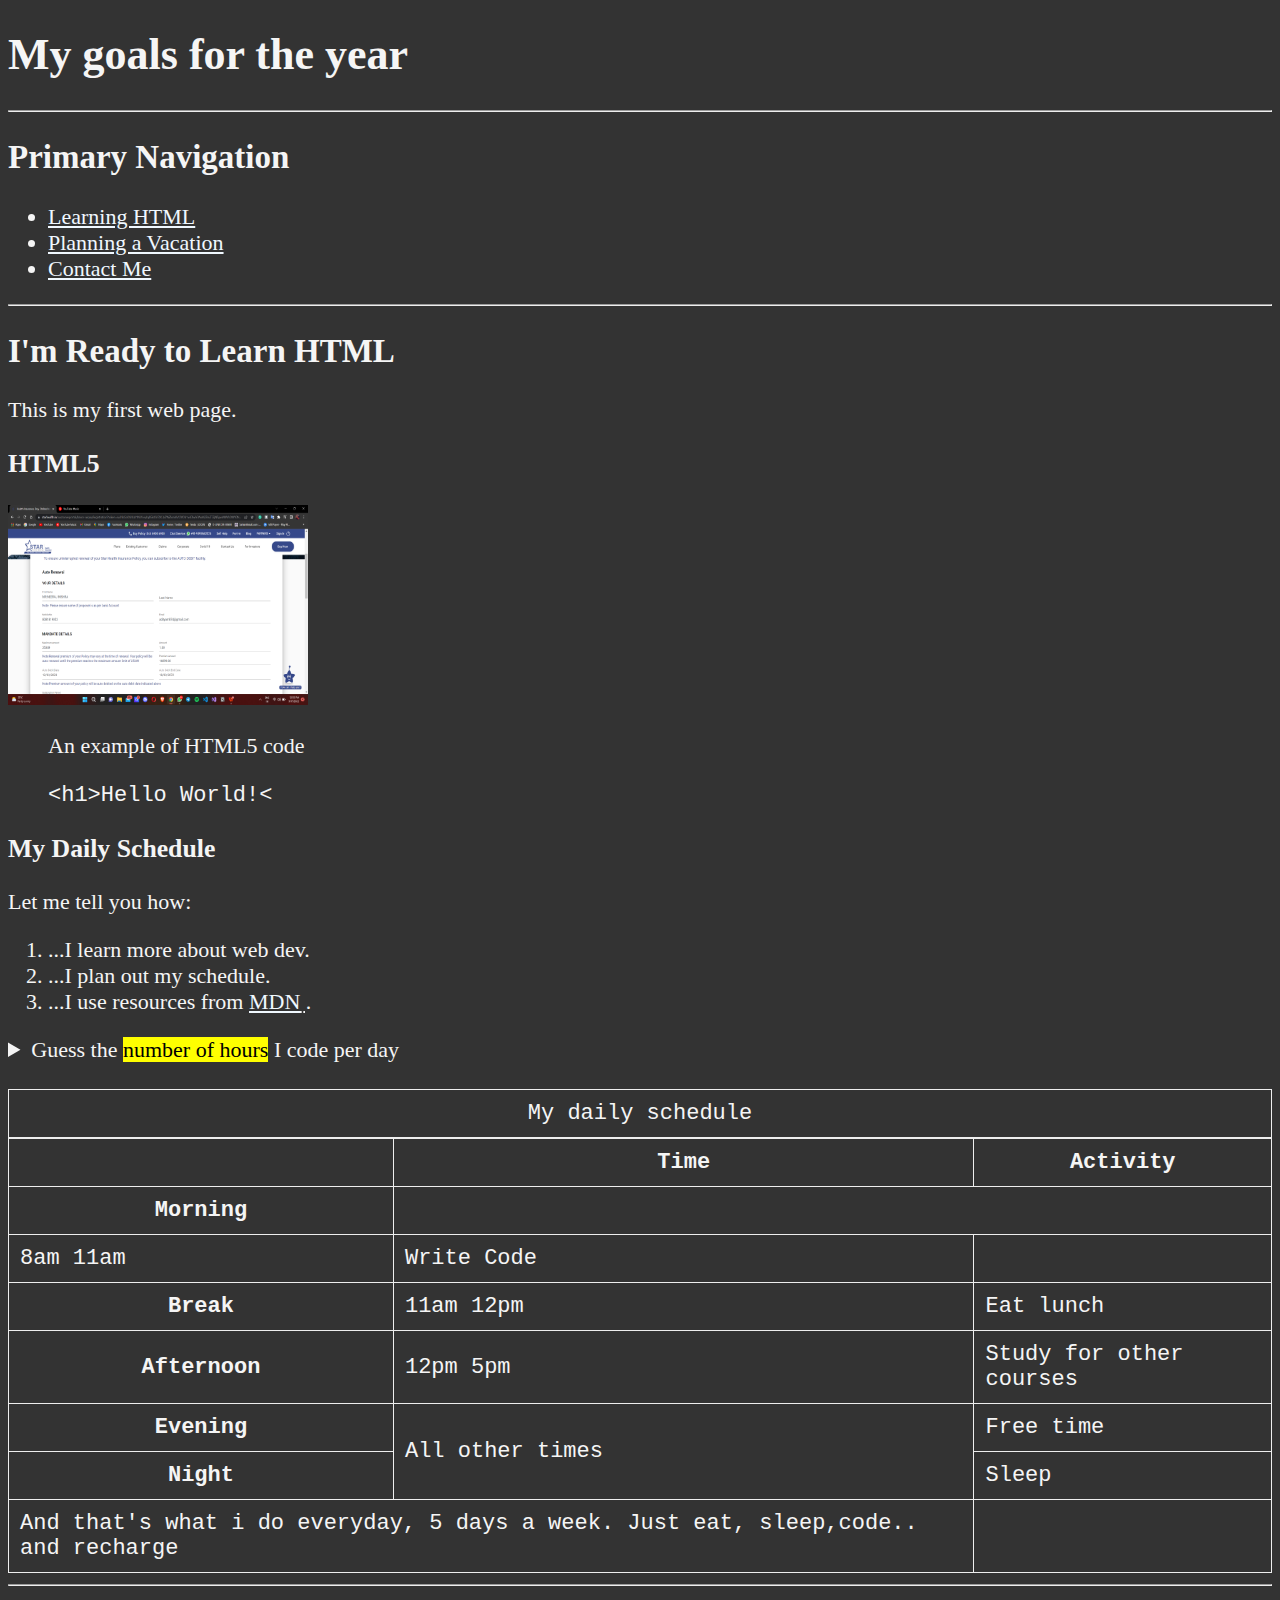
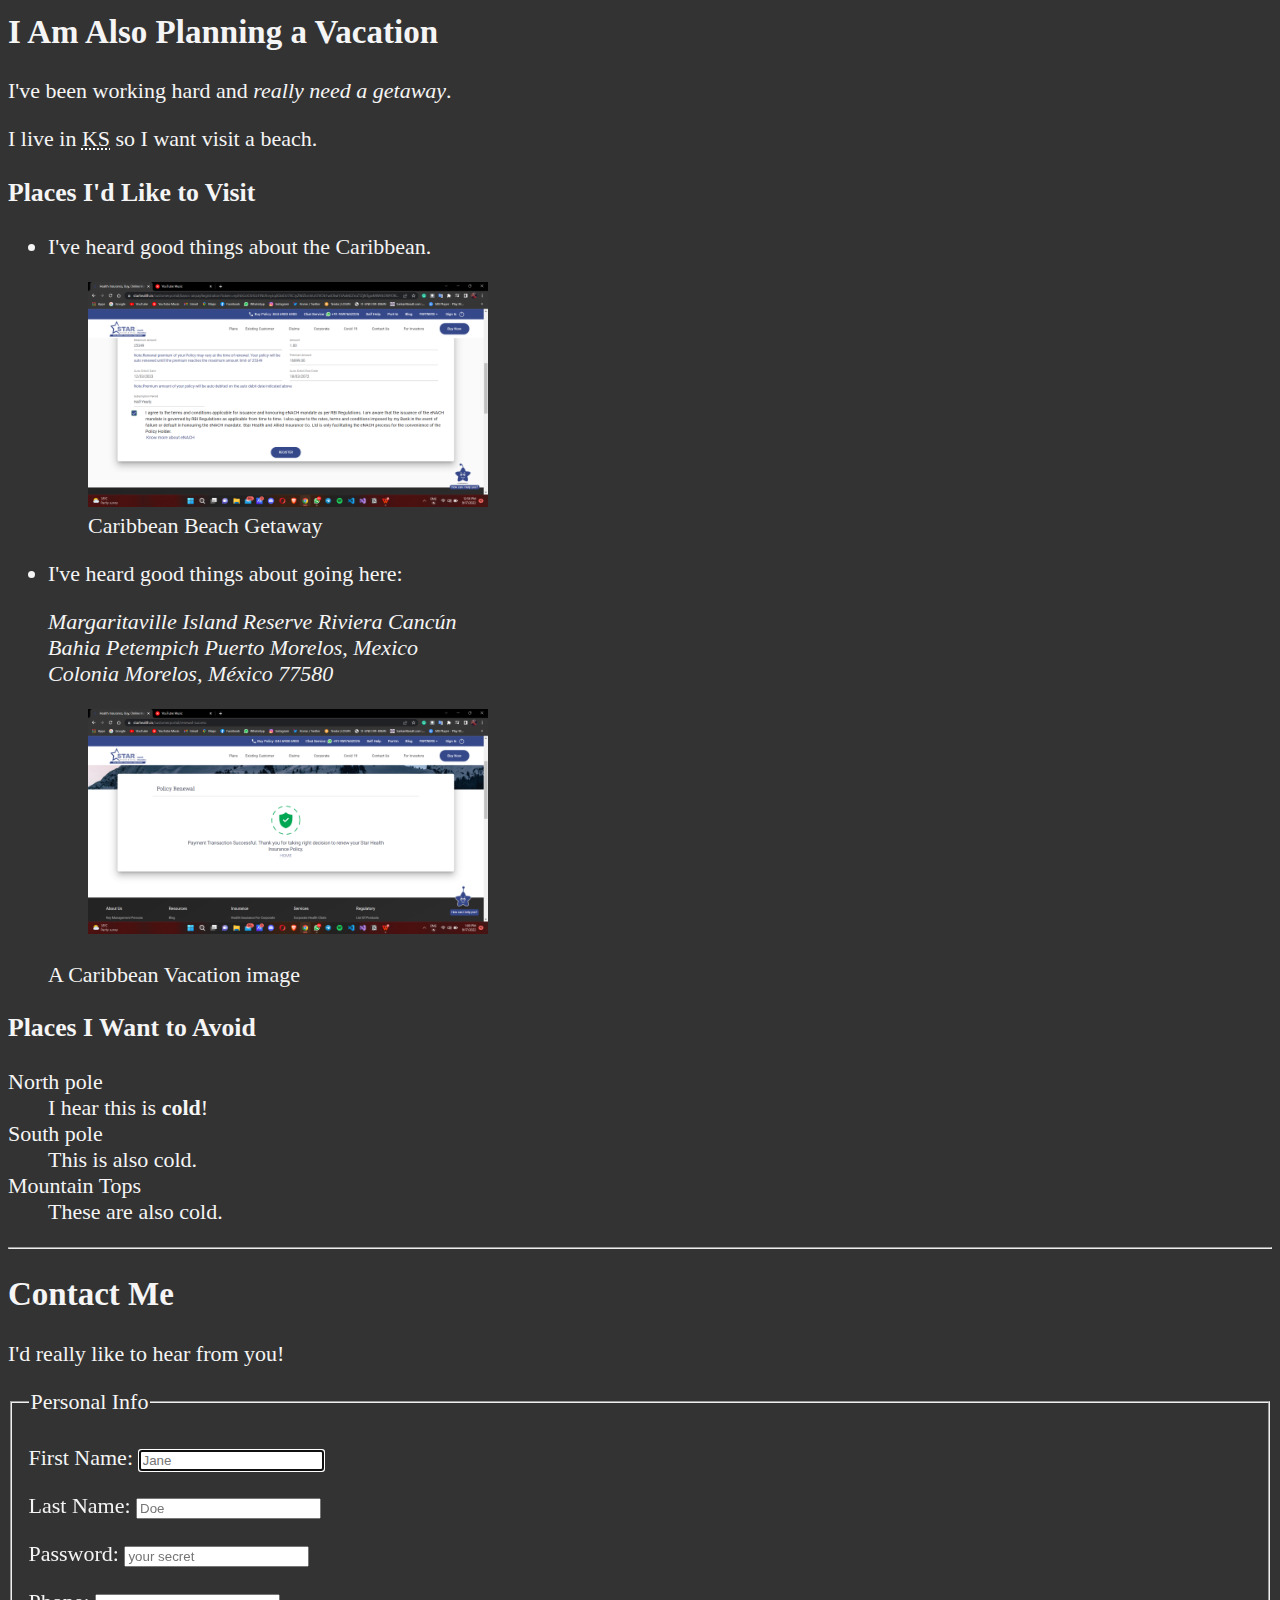
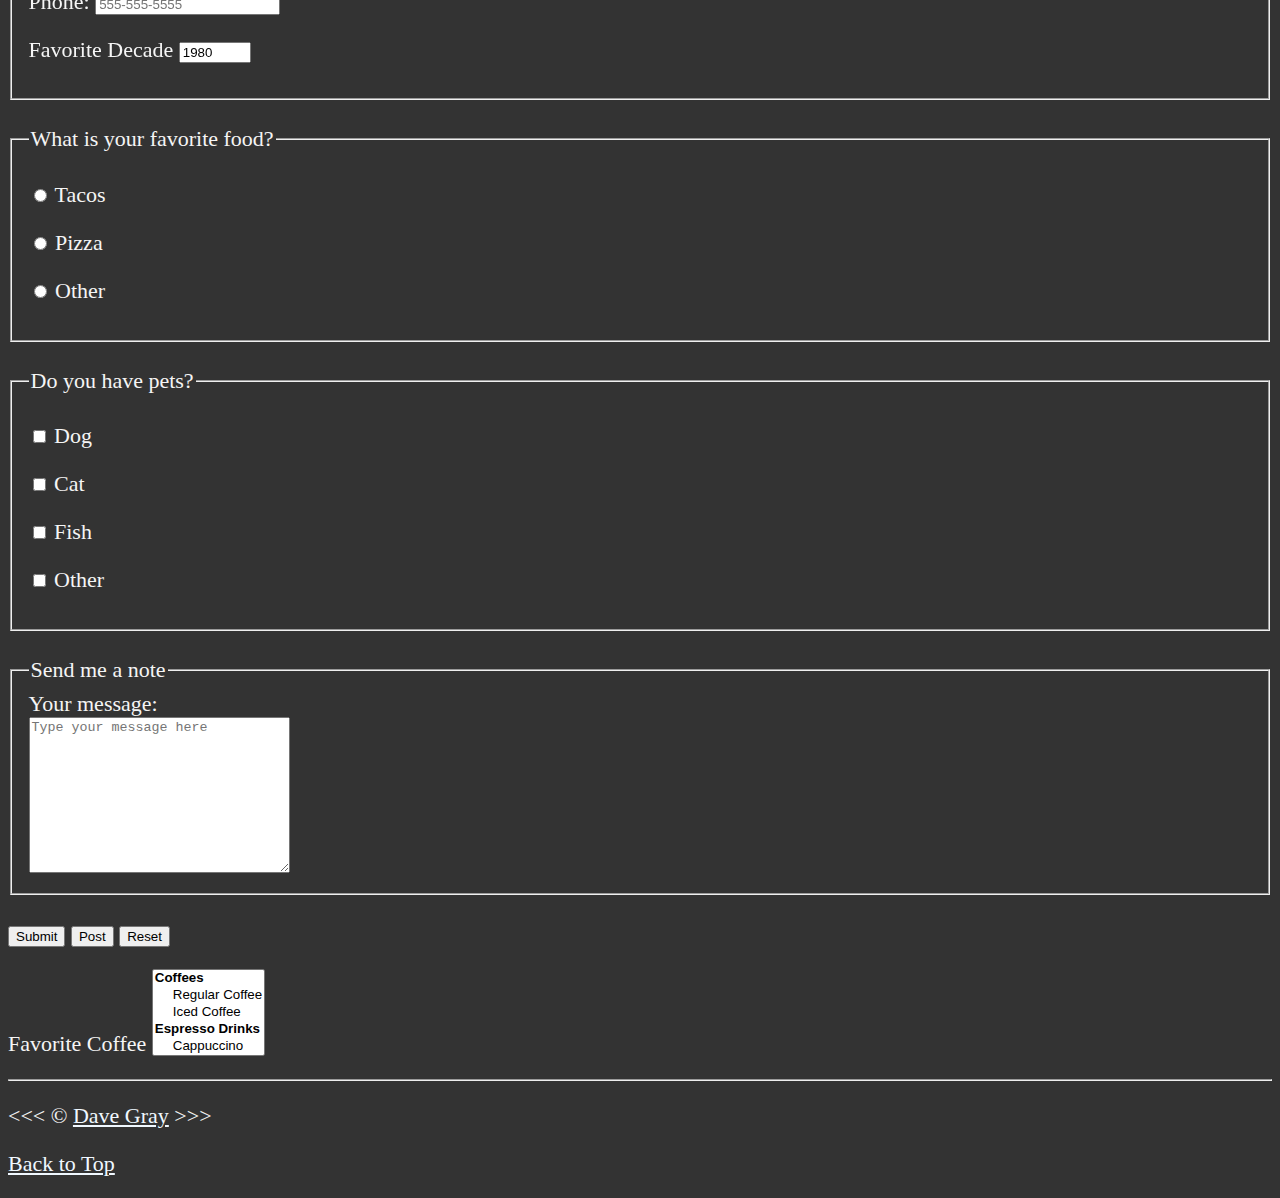
<file: index.html>
<!DOCTYPE html>
<html lang="en">

<head>
    <meta charset="UTF-8">
    <meta name="author" content="Dave Gray">
    <meta name="description" content="This page contains all the things I am learning how to create as I learn HTML.">
    <title>My First Web Page</title>
    <link rel="icon" href="html5.png" type="image/x-icon">
    <link rel="stylesheet" href="main.css" type="text/css">
</head>

<body>
    <header>
        <h1>My goals for the year</h1>

        <hr>

        <nav aria-label="primary-navigation">
            <h2 id="primary-navigation">Primary Navigation</h2>
            <ul>
                <li>
                    <a href="#html">Learning HTML</a>
                </li>
                <li>
                    <a href="#vacation">Planning a Vacation</a>
                </li>
                <li>
                    <a href="#contat">Contact Me</a>
                </li>
            </ul>
        </nav>
    </header>
    <hr>
    <main>
        <article id="html">
            <h2>I'm Ready to Learn HTML</h2>
            <p>This is my first web page.</p>
            <section>
                <h3>HTML5</h3>
                <img src="img/Screenshot (73).png" alt="HTML 5 Logo" title="I m learning HTML5" width="300"
                    height="200">
                <figure>
                    <figcaption>An example of HTML5 code</figcaption>
                    <p>
                        <code>&lt;h1&gt;Hello World!&lt;</code>
                    </p>
                </figure>
            </section>
            <section>
                <h3>My Daily Schedule</h3>
                <p>Let me tell you how:</p>
                <ol>
                    <li>...I learn more about web dev.
                    <li>...I plan out my schedule.
                    <li>...I use resources from <abbr title="Mozilla Developer Network">
                            <a
                                href="https://www.youtube.com/redirect?event=video_description&redir_token=[base64]&q=https%3A%2F%2Fgithub.com%2Fgitdagray%2Fhtml_course&v=kUMe1FH4CHE">MDN</a>
                        </abbr>.</li>
                </ol>
                <aside>
                    <details>
                        <summary>
                            Guess the <mark> number of hours</mark> I code per day
                        </summary>
                        <p>
                            I start code at <time datetime="08:00">8 am </time> and I write code for <time
                                datetime="PT3H"> 3 hours</time> every morning.
                        </p>
                    </details>
                </aside>
                <br>
                <table>
                    <caption>My daily schedule</caption>
                    <thead>
                        <tr>
                            <th>&nbsp;</th>
                            <th scope="col">Time</th>
                            <th scope="col">Activity</th>
                        </tr>
                    </thead>
                    <tbody>
                        <tr>
                            <th scope="row">Morning</th>
                        </tr>
                        <td>
                            <time datatime="08:00">8am</time>
                            <time datatime="11:00">11am</time>
                        </td>
                        <td>Write Code</td>
                        </tr>
                        <tr>
                            <th scope="row">Break</th>
                            <td>
                                <time datatime="11:00">11am</time>
                                <time datatime="12:00">12pm</time>
                            </td>
                            <td>Eat lunch</td>
                        </tr>
                        <tr>
                            <th scope="row">Afternoon</th>
                            <td>
                                <time datatime="12:00">12pm</time>
                                <time datatime="17:00">5pm</time>
                            </td>
                            <td>Study for other courses</td>
                        </tr>
                        <tr>
                            <th scope="row">Evening</th>
                            <td rowspan="2">All other times</td>
                            <td>Free time</td>
                        </tr>
                        <tr>
                            <th scope="row">Night</th>
                            <td>Sleep</td>
                        </tr>
                    </tbody>
                    <tfoot>
                        <tr>
                            <td colspan="2">And that's what i do everyday, 5 days a week. Just eat, sleep,code.. and
                                recharge</td>
                        </tr>
                    </tfoot>
                </table>
            </section>
        </article>
        <hr>

        <article id="vacation">
            <h2>I Am Also Planning a Vacation</h2>
            <p>I've been working hard and <em>really need a getaway</em>.</p>
            <p>I live in <abbr title="Kansas">KS</abbr> so I want visit a beach.</p>
            <section>
                <h3>Places I'd Like to Visit</h3>
                <ul>
                    <li>
                        <p>I've heard good things about the Caribbean.</p>
                        <figure>
                            <img src="img/Screenshot (74).png" alt="Caribbean Beach"
                                title="I want to visit a Caribbean Beach" width="400" height="225">
                            <figcaption>
                                Caribbean Beach Getaway
                            </figcaption>
                        </figure>
                    </li>
                    <li>
                        <p>I've heard good things about going here:</p>
                        <address>
                            Margaritaville Island Reserve Riviera Cancún<br>
                            Bahia Petempich Puerto Morelos, Mexico<br>
                            Colonia Morelos, México 77580
                        </address>
                        <figure>
                            <img src="img/Screenshot (75).png" alt="Cancun vacation" title="It's 5'o clock somewhere!"
                                width="400" height="225">
                        </figure>
                        <figcaption>
                            A Caribbean Vacation image
                        </figcaption>
                    </li>
            </section>
            <!-- TODO: Add more places -->
            <div></div>
            <span></span>
            <section>
                <h3>Places I Want to Avoid</h3>
                <dl>
                    <dt>North pole</dt>
                    <dd>I hear this is <strong>cold</strong>!</dd>

                    <dt>South pole</dt>
                    <dd>This is also cold.</dd>

                    <dt>Mountain Tops</dt>
                    <dd>These are also cold.</dd>
                </dl>
            </section>
        </article>

        <hr>
        <article id="contact">
            <h2>Contact Me</h2>
            <p>
                I'd really like to hear from you!</p>
            <form action="https://httpbin.org/get" method="get">
                <fieldset>
                    <legend>Personal Info</legend>
                <p>
                    <label for="firstname">First Name:</label>
                    <input type="text" name="first" id="lastname" placeholder="Jane" autocomplete="on" required
                        autofocus>
                </p>
                <p>
                    <label for="lastname">Last Name:</label>
                    <input type="text" name="last" id="lastname" placeholder="Doe" autocomplete="on" required>
                </p>
                <p>
                    <label for="password">Password:</label>
                    <input type="password" name="password" id="password" placeholder="your secret" autocomplete="on"
                        required>
                </p>
                <p>
                    <label for="phone">Phone:</label>
                    <input type="tel" name="phone" id="phone" placeholder="555-555-5555"
                        pattern="[0-9]{3}-[0-9]{3}-[0-9]{4}" required>
                <p>
                    <label for="decade">Favorite Decade</label>
                    <input type="number" name="decade" id="decade" min="1950" max="2020" step="10" value="1980">
                </p>
                <!--
                    <label for="coffee">Favorite Coffee</label>
                    <select name="coffee" id="coffee" multiple size="5">
                        <optgroup label="Coffees">
                        <option value="regular coffee">Regular Coffee</option>
                        <option value="ice coffee">Iced Coffee</option>
                    </optgroup>
                    <optgroup label="Espresso Drinks">
                        <option value="cappuccino">Cappuccino</option>
                        <option value="cortado">Cortado</option>
                        <option value="americano">Americano</option>
                    </optgroup>
                        <option value="other">Other</option>
                    </select>
                </p -->
            </fieldset>
            <br>
            <fieldset>
                <legend>What is your favorite food?</legend>
                <p>
                    <input type="radio" name="food" id="tacos" value="tacos">
                    <label for="tacos">Tacos</label>
                </p>
                <p>
                    <input type="radio" name="food" id="pizza" value="pizza">
                    <label for="pizza">Pizza</label>
                </p>
                <p>
                    <input type="radio" name="food" id="other" value="other">
                    <label for="other">Other</label>
                </p>
            </fieldset>
            <br>
            <fieldset>
                <legend>Do you have pets?</legend>
                <p>
                    <input type="checkbox" name="pets" id="dog" value="dog">
                    <label for="dog">Dog</label>
                </p>
                <p>
                    <input type="checkbox" name="pets" id="cat" value="cat">
                    <label for="cat">Cat</label>
                </p>
                <p>
                    <input type="checkbox" name="pets" id="fish" value="fish">
                    <label for="fish">Fish</label>
                </p>
                <p>
                    <input type="checkbox" name="other" id="other" value="other">
                    <label for="other">Other</label>
                </p>
            </fieldset>
            <br>
            <fieldset>
                <legend>Send me a note</legend>
                <label for="message">Your message:</label>
                <br>
                <textarea name="messsage" id="message" cols="30" rows="10" placeholder="Type your message here"></textarea>
            </fieldset>
            <br>
            <button type="submit">Submit</button>
            <button type="submit" formaction="https://httpbin.org/post" formmethod="post">Post</button>
            <button type="reset">Reset</button>
                <p>
                    <label for="coffee">Favorite Coffee</label>
                    <select name="coffee" id="coffee" multiple size="5">
                        <optgroup label="Coffees">
                        <option value="regular coffee">Regular Coffee</option>
                        <option value="ice coffee">Iced Coffee</option>
                    </optgroup>
                    <optgroup label="Espresso Drinks">
                        <option value="cappuccino">Cappuccino</option>
                        <option value="cortado">Cortado</option>
                        <option value="americano">Americano</option>
                    </optgroup>
                        <option value="other">Other</option>
                    </select>
                </p>
            </form>
        </article>
    </main>
    <hr>
    <footer>
        <p>
            &lt;&lt;&lt; &copy; <a href="about.html">Dave Gray</a> &gt;&gt;&gt;
        </p>
        <p>
            <a href="#">Back to Top</a>
        </p>
    </footer>
</body>

</html>
</file>
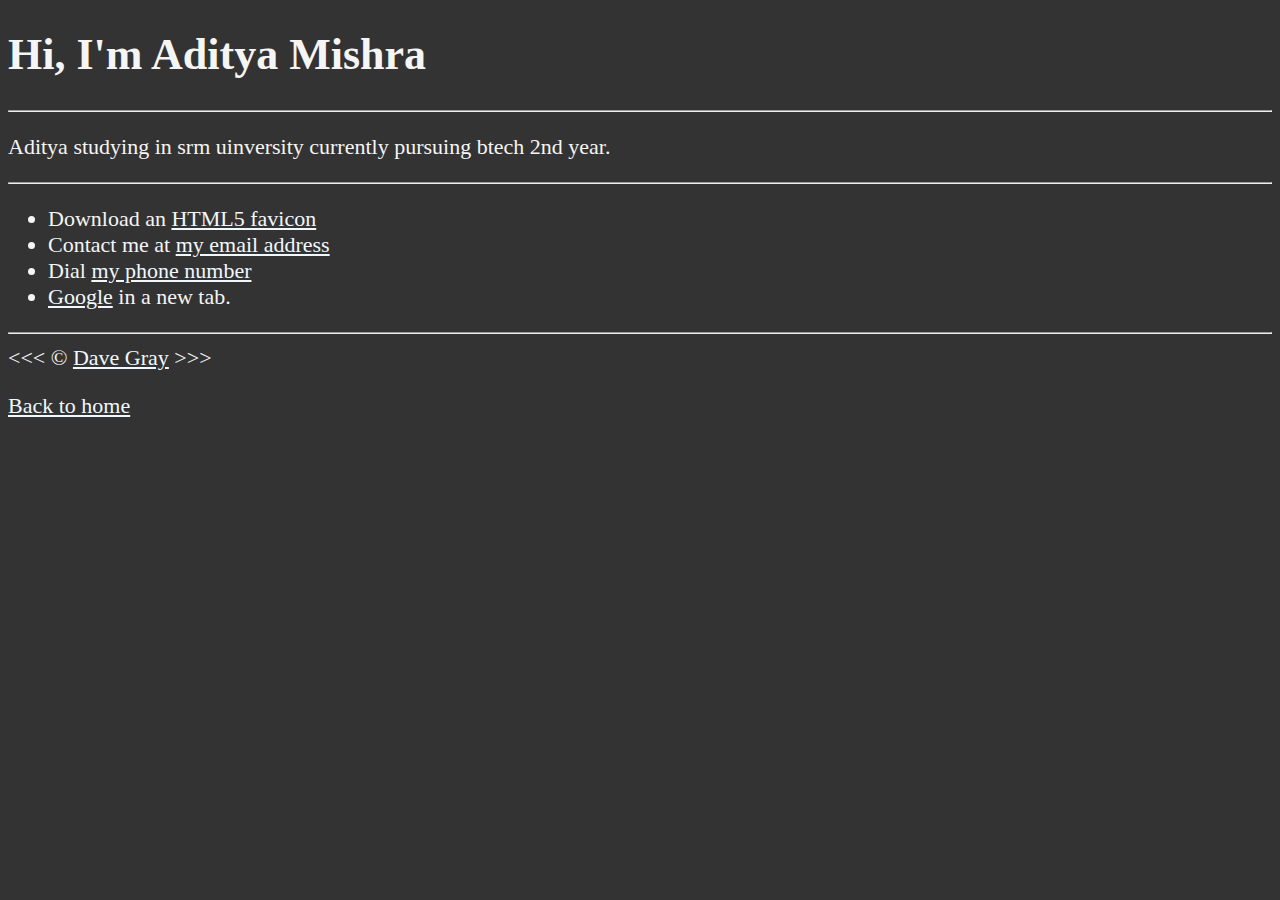
<file: about.html>
<!DOCTYPE html>
<html lang="en">

<head>
    <meta charset="UTF-8">
    <meta name="author" content="Dave Gray">
    <meta name="description" content="Hi, I'm Aditya Mishra. This page is about me.">
    <title>About Me</title>
    <link rel="icon" href="html5.png" type="image/x-icon">
    <link rel="stylesheet" href="main.css" type="text/css">
</head>

<body>
    <h1>Hi, I'm Aditya Mishra</h1>

    <hr>
    <p>Aditya studying in srm uinversity currently pursuing btech 2nd year.
    </p>

    <hr>

    <ul>
        <li>Download an <a href="html5.png"Download>HTML5 favicon</a></li>
        <li>Contact me at <a href="mailto:random@email.com">my email address</a>
        </li>
        <li>
            Dial <a href="tel:+1234567890">my phone number</a>
        </li>
        <li>
            <a href="https://www.google.com/" target="_blank">Google</a> in a new tab.
        </li>
    </ul>
    <hr>
    &lt;&lt;&lt; &copy; <a href="about.html">Dave Gray</a> &gt;&gt;&gt;
    <p>
        <a href="/">Back to home</a>
    </p>
</body>

</html>
</file>
<file: main.css>
html{
    font-size: 22px;
}
body{
    background-color: #333;
    color: whitesmoke;
}
a{
    color: aliceblue;
}
a:visited {
    color: lightgray;
}
a:hover, a:active {
    color: #eee;
}

table,tr,th,td,caption{
    border: 1px solid #eee;
    font-family : 'Courier New',Courier, monospace;
    border-collapse : collapse;
    padding: 0.5rem;
}
</file>
